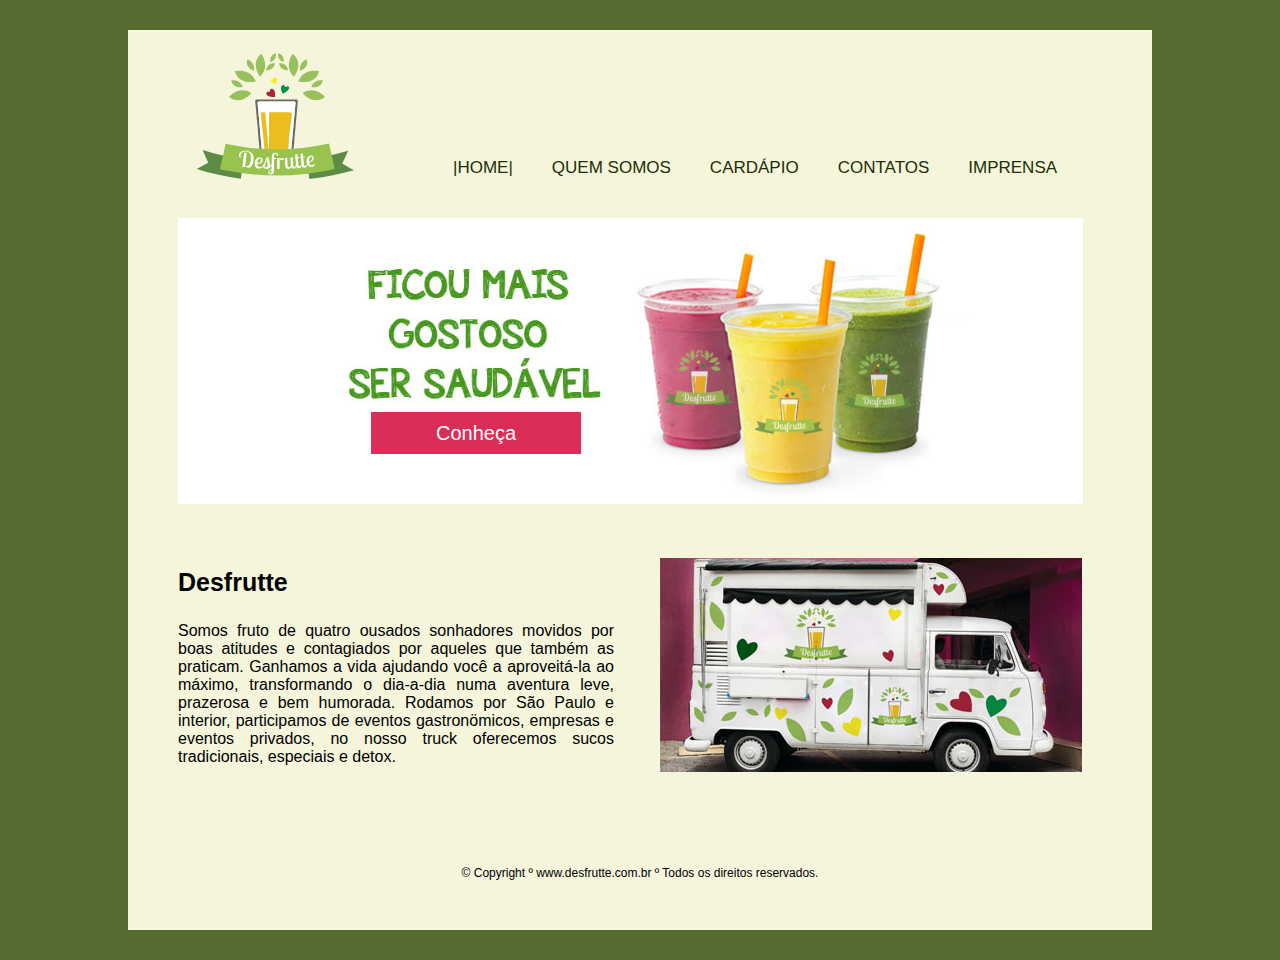
<file: index.html>
﻿<!DOCTYPE html>
<html lang="pt-BR">
  <head>
     <meta charset="UTF-8">
     <title>Desfrutte</title>
	  <link rel="stylesheet" href="css/estilo.css"/>
  </head>
  <body>
	<header>
	   <a href="Index.html"><img src="imagens/logo3.svg" alt="Logotipo Desfrutte" class="logo"/></a>
	</header>
	<nav>
		<ul class="menu">
                  <li><a class="cor_ver" href="index.html">|Home|</a></li>
                  <li><a class="cor_ver" href="quem somos.html">Quem Somos</a></li>
                  <li><a class="cor_ver" href="cardapio.html">Cardápio</a></li>
                  <li><a class="cor_ver" href="contatos.html">Contatos</a></li>
                  <li><a class="cor_ver" href="imprensa.html">Imprensa</a></li>	  
	     </ul>
	</nav>
	
	<article>
        <a href="Quem somos.html"><button class="botao_rosa">Conheça</button></a>
		<img src="imagens/article.jpg" alt="banner copos" class="banner"/>
	</article>
	<section class="sec_home">
	 	<h3 class="sub_titulo_h3"> Desfrutte </h3>
		<p class="p"> Somos fruto de quatro ousados sonhadores movidos por boas atitudes e contagiados por aqueles que também as praticam. Ganhamos a vida ajudando você a aproveitá-la ao máximo, transformando o dia-a-dia numa aventura leve, prazerosa e bem humorada. Rodamos por São Paulo e interior, participamos de eventos gastronömicos, empresas e eventos privados, no nosso truck oferecemos sucos tradicionais, especiais e detox. </p>
		
	</section>
	<aside class="foodtruck">
		<img src="imagens/kombi.jpg" alt="kombi desfrutte"/>
	</aside>
	<footer>
		<p>&copy; Copyright º www.desfrutte.com.br º Todos os direitos reservados.</p>
	</footer>
</file>
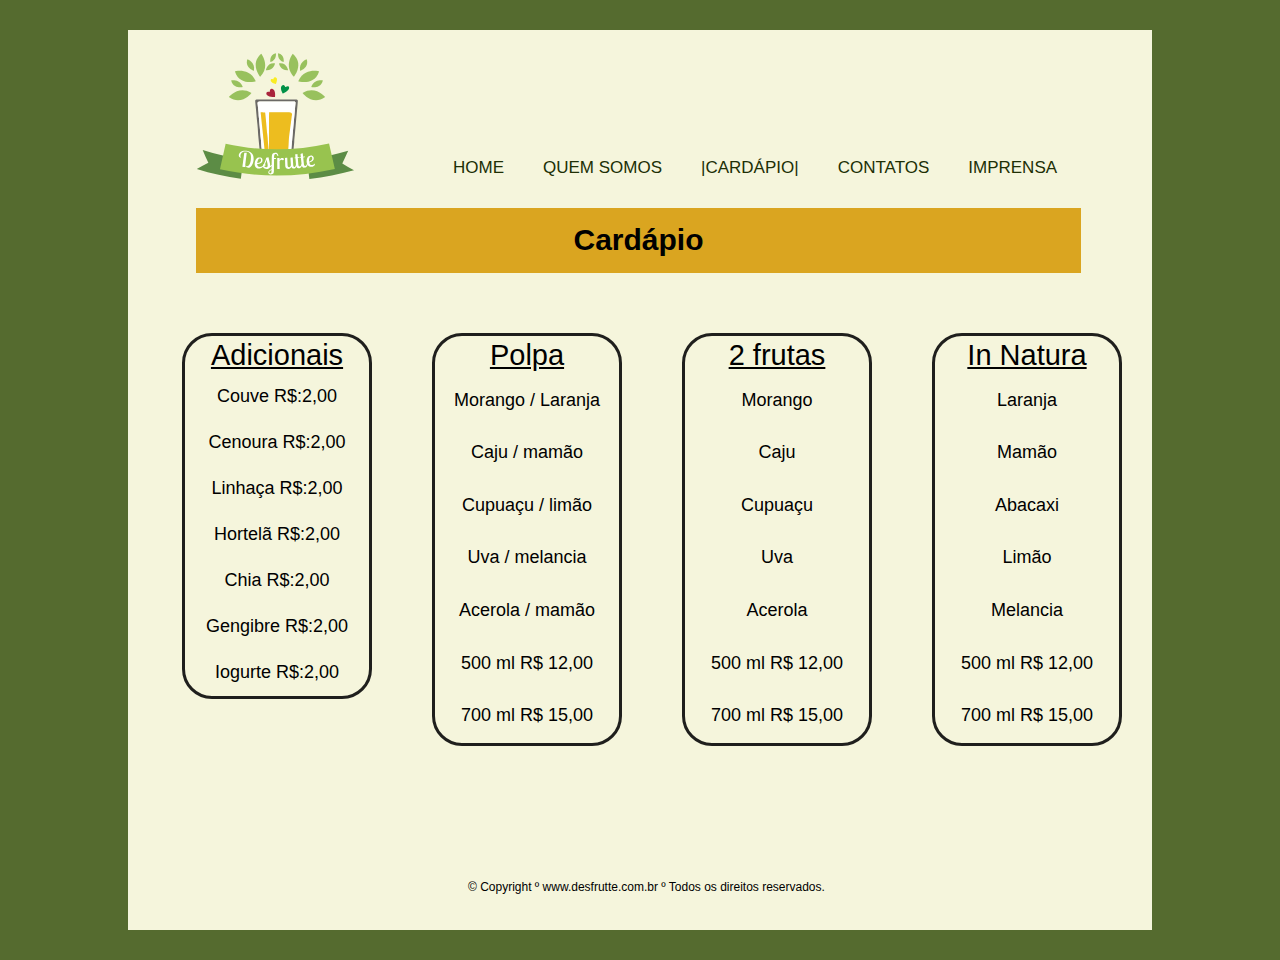
<file: cardapio.html>
﻿<!DOCTYPE html>
<html lang="pt-BR">
  <head>
     <meta charset="UTF-8">
     <title>Desfrutte</title>
	  <link rel="stylesheet" href="css/estilo.css"/>
  </head>
  <body>
	<header>
	  <a href="Index.html"><img src="imagens/logo3.svg" alt="Logotipo Desfrutte" class="logo"/></a>
	</header>
	<nav>
		<ul class="menu">
                  <li><a class="cor_ver" href="index.html">Home</a></li>
                  <li><a class="cor_ver" href="quem somos.html">Quem Somos</a></li>
                  <li><a class="cor_ver" href="cardapio.html">|Cardápio|</a></li>
                  <li><a class="cor_ver" href="contatos.html">Contatos</a></li>
                  <li><a class="cor_ver" href="imprensa.html">Imprensa</a></li>	  
	     </ul>
	</nav>
	<article>
        <h3 class="titulo_centro"> Cardápio </h3>
	</article>
    
    <aside class="posicao_tabela1">
      <table class="tbody">
 <thead class="titulo_tabela">
     <tr> <td> In Natura  </td></tr>
</thead>
 <tbody class="tbody">
     <tr> <td> Laranja   </td> </tr>        
     <tr> <td> Mamão     </td> </tr> 
     <tr> <td> Abacaxi   </td> </tr>
     <tr> <td> Limão     </td> </tr>
     <tr> <td> Melancia  </td> </tr>
     <tr> <td> 500 ml   R$ 12,00 </td></tr> 
     <tr> <td> 700 ml   R$ 15,00 </td></tr> 
 </tbody>
</table>
      </aside>
<aside class="posicao_tabela1">
<table class="tbody">
<thead class="titulo_tabela">
 <tr> <td> 2 frutas </td></tr>
</thead>
 <tbody class="tbody">
     <tr> <td> Morango  </td> </tr>        
     <tr> <td> Caju     </td> </tr> 
     <tr> <td> Cupuaçu  </td> </tr>
     <tr> <td> Uva     </td> </tr>
     <tr> <td> Acerola  </td> </tr>
     <tr> <td> 500 ml   R$ 12,00 </td></tr> 
     <tr> <td> 700 ml   R$ 15,00 </td></tr>
</table>
      </aside>
       
      <aside class="posicao_tabela1">
      <table class="tbody">
 <thead class="titulo_tabela">
     <tr> <td> Polpa </td></tr>
</thead>
 <tbody class="tbody">
     <tr> <td> Morango / Laranja  </td> </tr>        
     <tr> <td> Caju  / mamão   </td> </tr> 
     <tr> <td> Cupuaçu / limão  </td> </tr>
     <tr> <td> Uva / melancia   </td> </tr>
     <tr> <td> Acerola / mamão </td> </tr>
     <tr> <td> 500 ml   R$ 12,00 </td></tr> 
     <tr> <td> 700 ml   R$ 15,00 </td></tr>
</table>
      </aside>

<aside class="posicao_tabela1">
      <table class="tbody">
<thead class="titulo_tabela">
     <tr> <td> Adicionais  </td></tr>
</thead>
 <tbody>
     <tr> <td> Couve  R$:2,00  </td> </tr>        
     <tr> <td> Cenoura  R$:2,00   </td> </tr> 
     <tr> <td> Linhaça  R$:2,00  </td> </tr>
     <tr> <td> Hortelã  R$:2,00   </td> </tr>
     <tr> <td> Chia  R$:2,00 </td> </tr>
     <tr> <td> Gengibre  R$:2,00  </td> </tr>
     <tr> <td> Iogurte  R$:2,00  </td> </tr>
</table>
      </aside>
      
   	
	<footer class="footer_posicao">
		<p>&copy; Copyright º www.desfrutte.com.br º Todos os direitos reservados.</p>
	</footer>
</file>
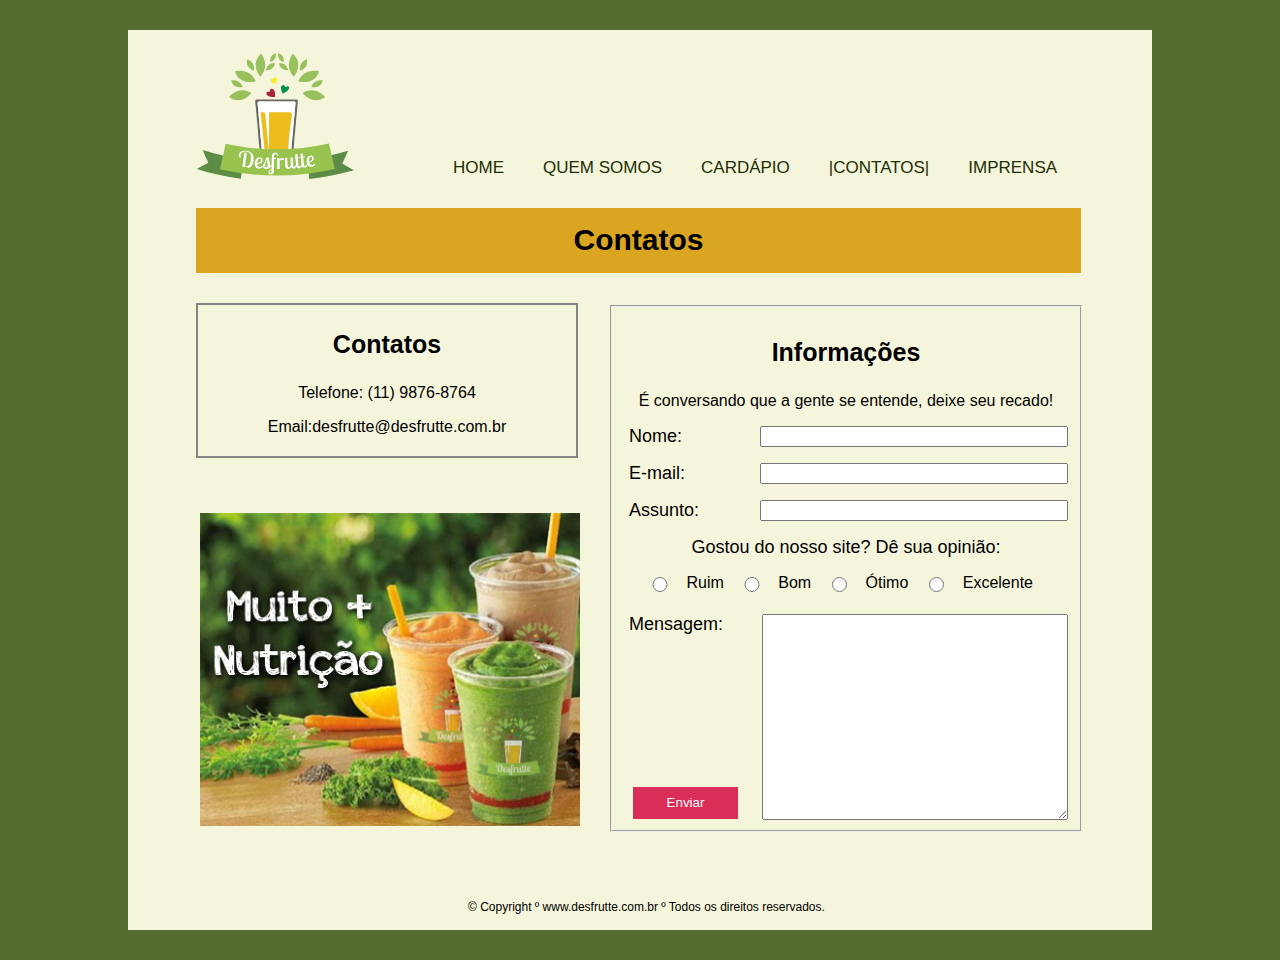
<file: contatos.html>
﻿<!DOCTYPE html>
<html lang="pt-BR">
  <head>
     <meta charset="UTF-8">
     <title>Desfrutte</title>
	  <link rel="stylesheet" href="css/estilo.css"/>
  </head>
  <body>
	<header>
	   <a href="Index.html"><img src="imagens/logo3.svg" alt="Logotipo Desfrutte" class="logo"/></a>
	</header>
	<nav>
		<ul class="menu">
                  <li><a class="cor_ver" href="index.html">Home</a></li>
                  <li><a class="cor_ver" href="quem somos.html">Quem Somos</a></li>
                  <li><a class="cor_ver" href="cardapio.html">Cardápio</a></li>
                  <li><a class="cor_ver" href="contatos.html">|Contatos|</a></li>
                  <li><a class="cor_ver" href="imprensa.html">Imprensa</a></li>	  
	     </ul>
	</nav>
	<article>
        <h3 class="titulo_centro"> Contatos </h3>
	</article>
    
    <section class="Contatos">
        <h3 class="sub_titulo_h3"> Contatos</h3>
        <p>Telefone: (11) 9876-8764</p>
        <p>Email:desfrutte@desfrutte.com.br</p>
    </section>
      
    <section>
        
        <img src="imagens/img_contatos.jpg" alt="copos variados" class="img_contatos "/>
      
      </section>
      
      
      
	<aside class="formulario">
       <form action="http://www.google.com/search" method="get">
        <fieldset>
            <h3 class="titulo_h3_center"> Informações</h3>
                <p class="p_centralizado"> É conversando que a gente se entende, deixe seu recado! </p>
                <p><label>Nome:<input type="text" name="Nome" class="linha"></label></p> 
                <p><label>E-mail:<input type="email" name="Nome" class="linha"></label></p>
                <p><label>Assunto:<input type="text" name="assunto" class="linha"></label></p>
                <p class="paragrafo"> <label> Gostou do nosso site? Dê sua opinião:</label></p>
                <p class="radio"> <input type="radio" name="opiniao" value="ruim"/> Ruim 
                    <input type="radio" name="opiniao" value="bom"/> Bom    
                    <input type="radio" name="opiniao" value="otimo"/> Ótimo 
                    <input type="radio" name="opiniao" value="excelente"/>Excelente </p>
                 
                <p><label>Mensagem:<textarea name="mensagem" maxlength=500 class="mensagem"></textarea></label></p>
                <p><button class="botao_dois" type="button" name="Enviar" value="Enviar"> Enviar </button></p>
      </fieldset>    
            </form> 
        
      
    </aside>
      
    
          
    	
	<footer class="footer_posicao">
		<p>&copy; Copyright º www.desfrutte.com.br º Todos os direitos reservados.</p>
	</footer>
</file>
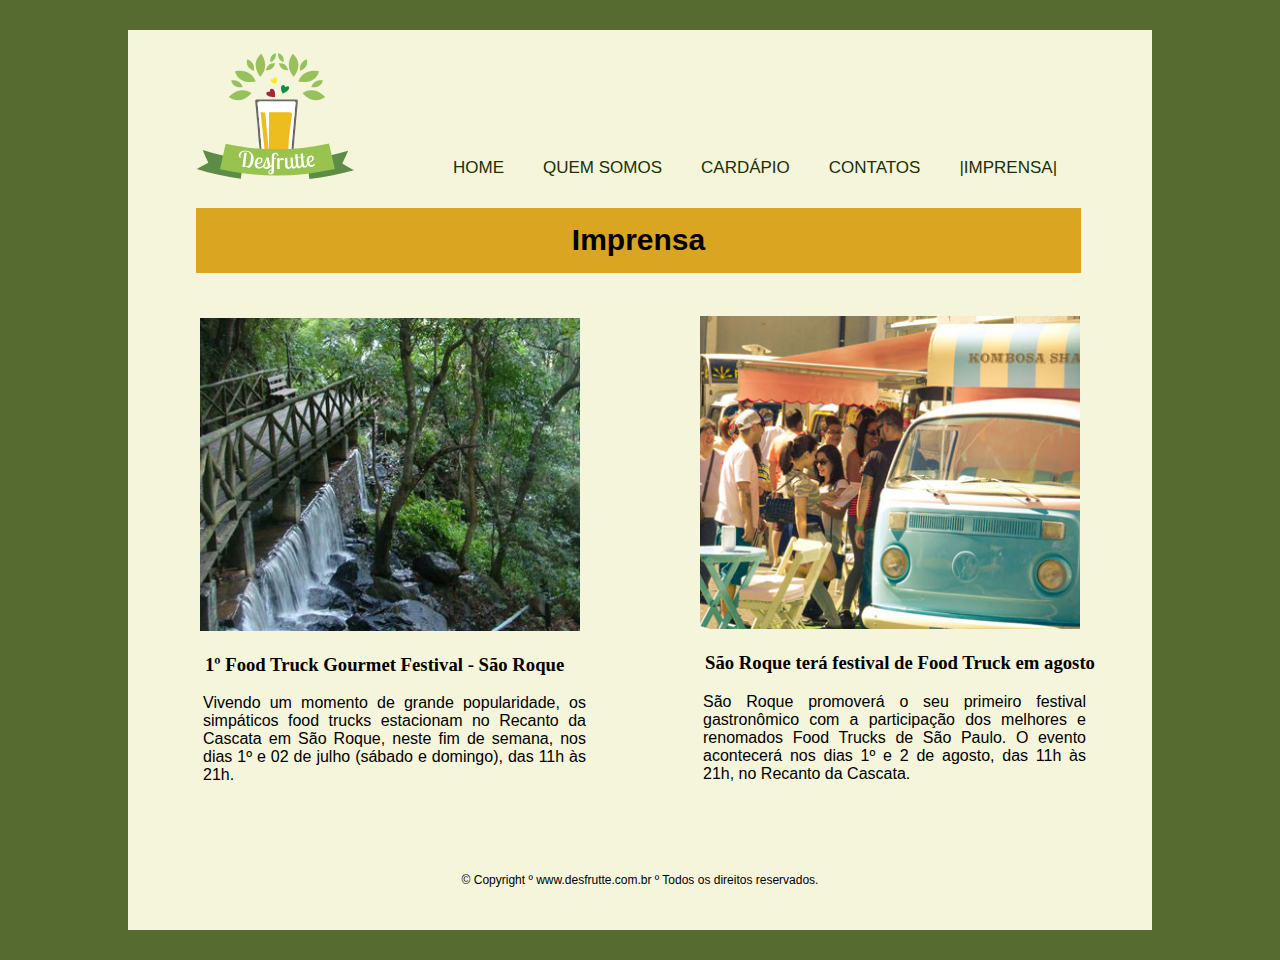
<file: imprensa.html>
﻿<!DOCTYPE html>
<html lang="pt-BR">
  <head>
     <meta charset="UTF-8">
     <title>Desfrutte</title>
	  <link rel="stylesheet" href="css/estilo.css"/>
  </head>
  <body>
	<header>
	   <a href="Index.html"><img src="imagens/logo3.svg" alt="Logotipo Desfrutte" class="logo"/></a>
	</header>
	<nav>
		<ul class="menu">
                  <li><a class="cor_ver" href="index.html">Home</a></li>
                  <li><a class="cor_ver" href="quem somos.html">Quem Somos</a></li>
                  <li><a class="cor_ver" href="cardapio.html">Cardápio</a></li>
                  <li><a class="cor_ver" href="contatos.html">Contatos</a></li>
                  <li><a class="cor_ver" href="imprensa.html">|Imprensa|</a></li>	  
	     </ul>
	</nav>
	<article>
        <h3 class="titulo_centro"> Imprensa </h3> 
	</article>
    
    <section class="img_imprensa">        
        <img src="imagens/cascata.jpg" alt="cascata" class="img_contatos "/>
        
        <h3 class="titulo_inprensa"> 1º Food Truck Gourmet Festival - São Roque</h3>
        <p class="text_imprensa">Vivendo um momento de grande popularidade, os simpáticos food trucks estacionam no Recanto da Cascata em São Roque, neste fim de semana, nos dias 1º e 02 de julho (sábado e domingo), das 11h às 21h. 
        </p>
      </section>
      
       <section class="img_imprensa2">
        
        <img src="imagens/food_truck.jpg" alt="foodtruck" class="img_contatos "/>
           <h3 class="titulo_inprensa">São Roque terá festival de Food Truck em agosto </h3>
        <p class="text_imprensa">São Roque promoverá o seu primeiro festival gastronômico com a participação dos melhores e renomados Food Trucks de São Paulo. O evento acontecerá nos dias 1º e 2 de agosto,  das 11h às 21h, no Recanto da Cascata.</p>
      
      </section>
      
   	
	<footer>
		<p>&copy; Copyright º www.desfrutte.com.br º Todos os direitos reservados.</p>
	</footer>
</file>
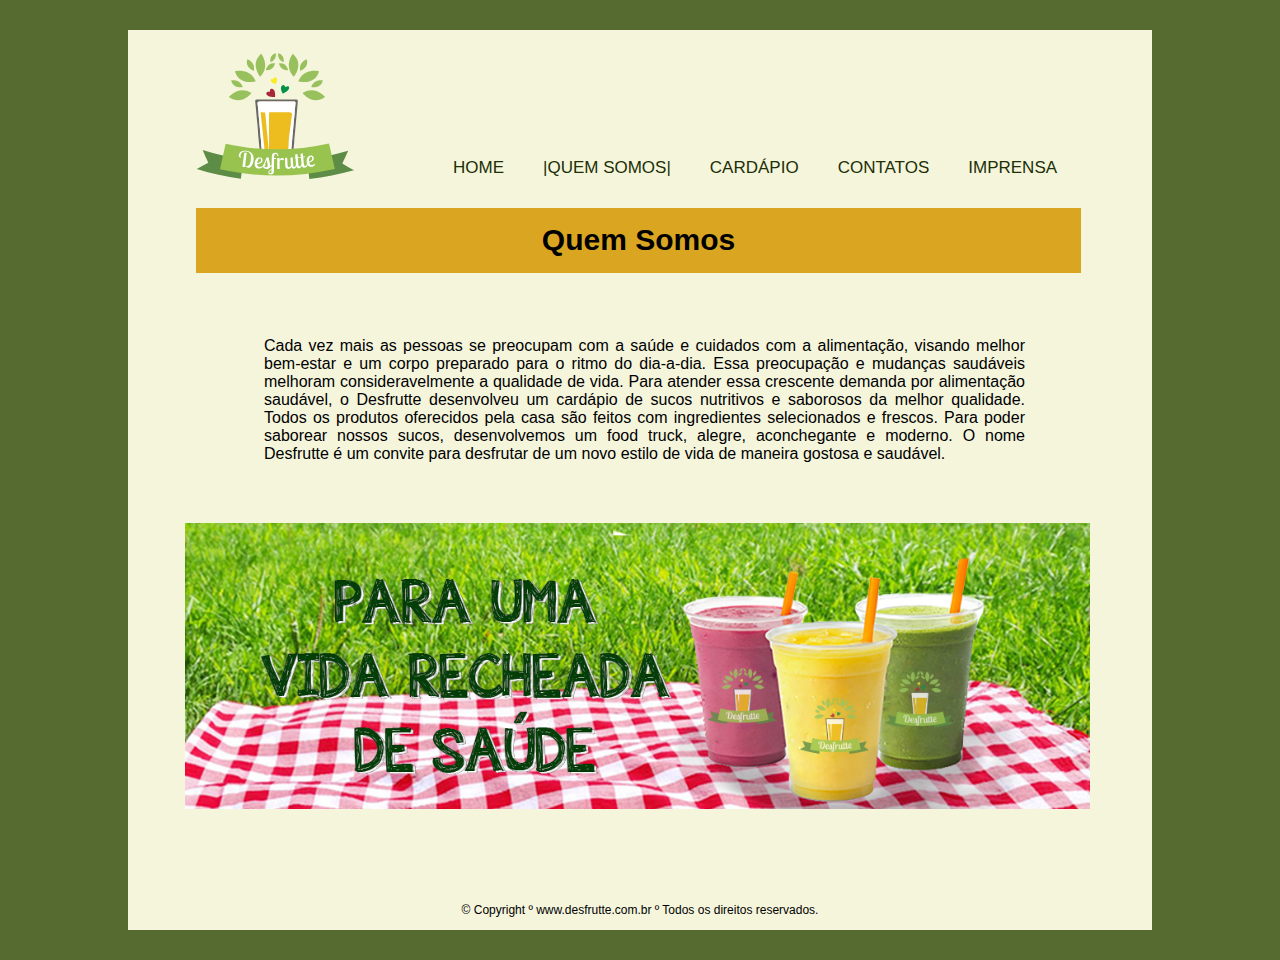
<file: quem somos.html>
﻿<!DOCTYPE html>
<html lang="pt-BR">
  <head>
     <meta charset="UTF-8">
     <title>Desfrutte</title>
	  <link rel="stylesheet" href="css/estilo.css"/>
  </head>
  <body>
	<header>
	   <a href="Index.html"><img src="imagens/logo3.svg" alt="Logotipo Desfrutte" class="logo"/></a>
	</header>
	<nav>
		<ul class="menu">
                  <li><a class="cor_ver" href="index.html">Home</a></li>
                  <li><a class="cor_ver" href="quem somos.html">|Quem Somos|</a></li>
                  <li><a class="cor_ver" href="cardapio.html">Cardápio</a></li>
                  <li><a class="cor_ver" href="contatos.html">Contatos</a></li>
                  <li><a class="cor_ver" href="imprensa.html">Imprensa</a></li>	  
	     </ul>
	</nav>
	<article>
        <h3 class="titulo_centro"> Quem Somos </h3>
		<p class="texto"> Cada vez mais as pessoas se preocupam com a saúde e cuidados com a alimentação, visando melhor bem-estar e um corpo preparado para o ritmo do dia-a-dia. Essa preocupação e mudanças saudáveis melhoram consideravelmente a qualidade de vida.   

Para atender essa crescente demanda por alimentação saudável, o Desfrutte desenvolveu um cardápio de sucos nutritivos e saborosos da melhor qualidade. Todos os produtos oferecidos pela casa são feitos com ingredientes selecionados e frescos. Para poder saborear nossos sucos, desenvolvemos um food truck, alegre, aconchegante e moderno. O nome Desfrutte é um convite para desfrutar de um novo estilo de vida de maneira gostosa e saudável.</p>
	</article>
      
	<section class="sec_home">
	   <img src="imagens/banner2.png" alt="banner copos" class="banner2"/>	
	</section>
	
	<footer>
		<p>&copy; Copyright º www.desfrutte.com.br º Todos os direitos reservados.</p>
	</footer>
</file>
<file: css/estilo.css>
@charset "UTF-8";

/* Elementos fixos body, header,logo, nav, ul.menu, footer*/
html { 
background-color: darkolivegreen; 
}

body {
	background-color:beige;
	width:1024px;
	height: 900px; 
	margin: 30px auto;
}
header {
	width: 202px;
    height: 150px;
    margin-right: 856px;
	margin-left: 48px;
}

.logo {
	width: 202px;
    height: 150px;
	margin-top: 9px;
}

nav {
	
	margin-top: -38px;
    margin-left: 250px;
	margin-right: 66px;
}

ul.menu li { 
	display: inline;
	margin-left:35px;	
}

ul li a {
    
	color: black; 
	text-transform: uppercase;
	text-decoration: none;
	font-size: 18px;
}

ul li a:hover{
    color: darkolivegreen;
}
/* FIM Elementos fixos*/

/* Cores do menu*/
.cor_ver{
    
    color:#202f05;
    font-family: Helvetica, Arial, sans-serif;
    font-size: 17px;
    
}

/* Fim Cores do menu*/
footer {
	margin-top: 90px;
    text-align: center;
    font-size: 12px;
    font-family: Helvetica, Arial, sans-serif;
    clear: both;
}
/* Elementos da Home*/

.banner {
	width: 905px;
	margin-top: 24px;
	margin-left: 50px
}

/* section */
.sec_home {
	margin-left: 50px;
    margin-top: 60px;
    margin-right: 538px;
    text-align: justify;
    font-family: Helvetica, Arial, sans-serif;
}

/*aside*/
.foodtruck {
	margin-left: 532px;
    margin-top: -224px;
}

/*botão conheça*/
.botao_rosa {
    width: 210px;
    height: 42px;
    border-bottom-color: #da2d58;
    background-color: #da2d58;
    color: white;
    position: absolute;
    margin-top: 218px;
    margin-left: 243px;
    border: 0;
    font-family:sans-serif;
    font-size: 20px;
}

/*FIM Elementos da Home*/

/*Elementos do Quem somos*/

.titulo_centro {
    text-align: -webkit-center;
    background-color: goldenrod;
    height: 50px;
    width: 885px;
    margin-left: 68px;
    margin-right: 68px;
    font-size: 30px;
    padding-top: 15px;
    font-family: Helvetica, Arial, sans-serif;
}

.texto {
    width: 761px;
    margin-left: 136px;
    margin-top: 64px;
    text-align: justify;
    font-family: Helvetica, Arial, sans-serif;
}


.banner2 {
    width: 905px;
    margin-left: 7px;

}
/*FIM do Quem somos*/

/*Elementos do Contatos*/

.Contatos{
    width: 378px;
    height: 132px;
    text-align: center;
    margin-left: 68px;
    border: 2px solid rgba(121, 121, 121, 0.92);
    padding-bottom: 19px;
    font-family: Helvetica, Arial, sans-serif;
        
}

/*Area do formulário*/
.formulario {
    
    width: 476px;
    height: 444px;
    margin-left: 480px;
    margin-top: -525px;
    font-family: Helvetica, Arial, sans-serif;

  }

.sub_titulo_h3 {
    font-family: Helvetica, Arial, sans-serif;
    font-size:25px;
}
    
.titulo_h3_center {
    font-family: Helvetica, Arial, sans-serif;
    font-size:25px;
    text-align: center;
}


label{
    margin-left: 28px;
    font-family: Helvetica, Arial, sans-serif;
    font-size:18px;
    text-align: right;
    width: 100px;
    margin:5px 5px;
    }

input{
    width:300px;
    float: right;
}

.p_centralizado {
    font-family: Helvetica, Arial, sans-serif;
    font-size: 16px;
    text-align: center
}

textarea{
    width:300px;
    float: right;
    height: 200px;
}

.botao_dois {
    width: 105px;
    height: 32px;
    border-bottom-color: #da2d58;
    background-color: #da2d58;
    color: white;
    position: absolute;
    margin-top: 136px;
    margin-left: 9px;
    border: 0;
    font-family: Helvetica, Arial, sans-serif;
}

.img_contatos {
    width: 380px;
    height: 313px;
    margin-left: 72px;
    margin-top: 55px;
}

.paragrafo{
    text-align: center;
    font-family: Helvetica, Arial, sans-serif;
    
}

.radio{
    display: inline-flex;
    width: 401px;
    margin-bottom: 6px;
    margin-left: 8px;
    margin-top: 0px
}

/*FIM dos Elementos do Contatos*/

/*Elementos do Imprensa*/

.img_imprensa{
    margin-top: -40px;
}

.img_imprensa2{
    margin-top: -539px;
    margin-left: 500px;
    
}

.text_imprensa{
    margin-left: 75px;
    width: 383px;
    text-align: justify;
    font-family: Helvetica, Arial, sans-serif;
}

.titulo_tabela{
    font-size: 29px;
    text-align: center;
    text-decoration: underline;
    font-family: Helvetica, Arial, sans-serif;
    
}
/*FIM dos Elementos do Impresa*/

/*Elementos do Cardápio*/

.tbody{
    width: 190px;
    height: 366px;
    font-family: Helvetica, Arial, sans-serif;
    font-size: 18px;
    border: 3px solid rgba(12, 12, 12, 0.92);
    border-radius: 30px;
    text-align: center; 
}

.posicao_tabela1{
    width: 190px;
    height: 366px;
    float: right;
    margin:30px;  
}


.footer_posicao{
    margin-top: 139px;
    float: left;
    margin-left: 340px;
    
}

.titulo_inprensa{
    margin-left: 77px;
}
</file>
